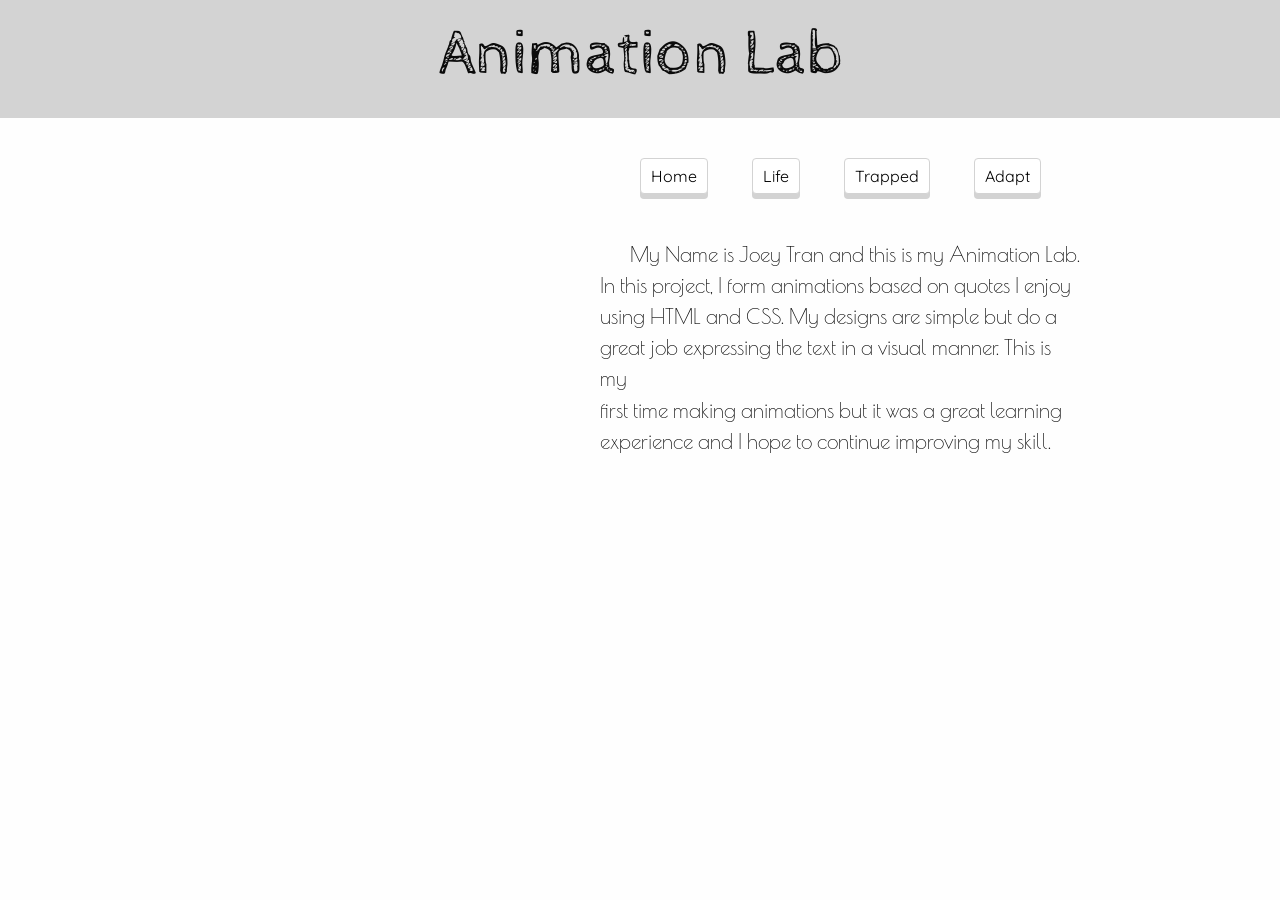
<file: index.html>
<!doctype html>
<html class="no-js" lang="en" dir="ltr">
  <head>
    <meta charset="utf-8">
    <meta http-equiv="x-ua-compatible" content="ie=edge">
    <meta name="viewport" content="width=device-width, initial-scale=1.0">
    <title>Animation Lab</title>
    <link rel="stylesheet" href="css/foundation.css">
    <link rel="stylesheet" href="css/p1.css">
    <link href="https://fonts.googleapis.com/css?family=Cormorant+Garamond" rel="stylesheet">
    <link href="https://fonts.googleapis.com/css?family=Poiret+One" rel="stylesheet">
    <link href="https://fonts.googleapis.com/css?family=Archivo+Black" rel="stylesheet">
    <link href="https://fonts.googleapis.com/css?family=Cabin+Sketch" rel="stylesheet">
   <link href="https://fonts.googleapis.com/css?family=Quicksand" rel="stylesheet">





  </head>
  <body>





      <!-- ***************************MAIN**************************************************   -->

<div class="head">
   <h1> Animation Lab </h1>
</div>



<div class="nav">
     <a href="page1.html"><button>Home</button></a>
     <a href="page2.html"><button>Life</button></a>
     <a href="page3.html"><button>Trapped</button></a>
     <a href="page4.html"><button>Adapt</button></a>


     <div class="text">
     My Name is Joey Tran and this is my Animation Lab. <br>
     In this project, I form animations based on quotes I enjoy <br>
     using HTML and CSS. My designs are simple but do a  <br>
     great job expressing the text in a visual manner. This is my <br>
     first time making animations but it was a great learning <br>
     experience and I hope to continue improving my skill. <br>
     </div>


    <script src="js/vendor/jquery.js"></script>
    <script src="js/vendor/what-input.js"></script>
    <script src="js/vendor/foundation.js"></script>
    <script src="js/app.js"></script>
  </body>
</html>
</file>
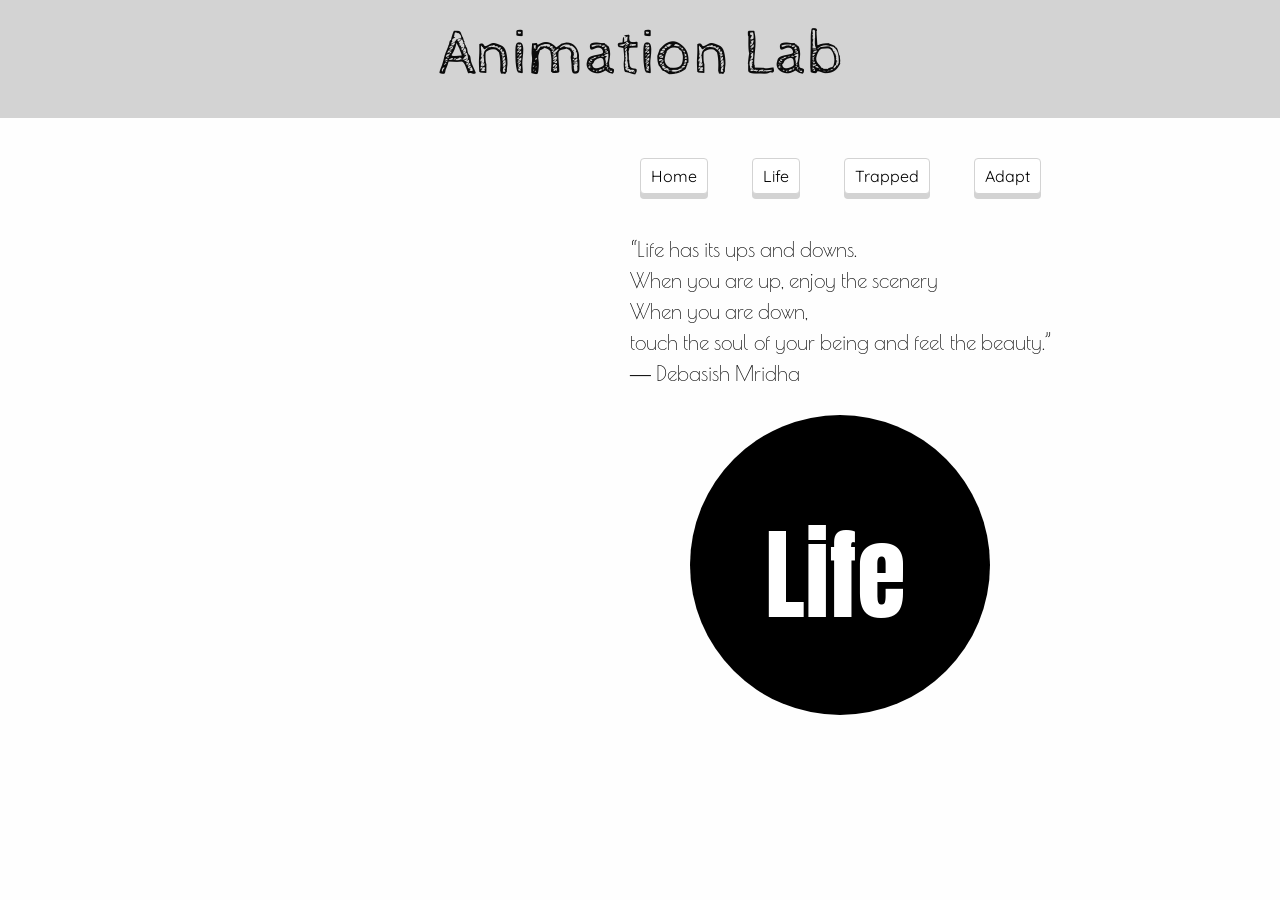
<file: page2.html>
<!doctype html>
<html class="no-js" lang="en" dir="ltr">
  <head>
    <meta charset="utf-8">
    <meta http-equiv="x-ua-compatible" content="ie=edge">
    <meta name="viewport" content="width=device-width, initial-scale=1.0">
    <title>Life</title>
    <link rel="stylesheet" href="css/foundation.css">
    <link rel="stylesheet" href="css/p2.css">
    <link href="https://fonts.googleapis.com/css?family=Cormorant+Garamond" rel="stylesheet">
    <link href="https://fonts.googleapis.com/css?family=Poiret+One" rel="stylesheet">
    <link href="https://fonts.googleapis.com/css?family=Archivo+Black" rel="stylesheet">
    <link href="https://fonts.googleapis.com/css?family=Indie+Flower" rel="stylesheet">
    <link href="https://fonts.googleapis.com/css?family=Anton" rel="stylesheet">
    <link href="https://fonts.googleapis.com/css?family=Quicksand" rel="stylesheet">
    <link href="https://fonts.googleapis.com/css?family=Cabin+Sketch" rel="stylesheet">







  </head>
  <body>





      <!-- ***************************MAIN**************************************************   -->

<div class="head">
   <h1> Animation Lab </h1>
</div>



<div class="nav">
  <a href="index.html"><button>Home</button></a>
  <a href="page2.html"><button>Life</button></a>
  <a href="page3.html"><button>Trapped</button></a>
  <a href="page4.html"><button>Adapt</button></a>
</div>





<div class="text">
 “Life has its ups and downs.<br>
 When you are up, enjoy the scenery<br>
 When you are down,<br>
 touch the soul of your being and feel the beauty.”<br>
 ― Debasish Mridha<br>
</div>

<div class="ball">
<p>Life</p>
</div>

<div class="ball2">
</div>




    <script src="js/vendor/jquery.js"></script>
    <script src="js/vendor/what-input.js"></script>
    <script src="js/vendor/foundation.js"></script>
    <script src="js/app.js"></script>
  </body>
</html>
</file>
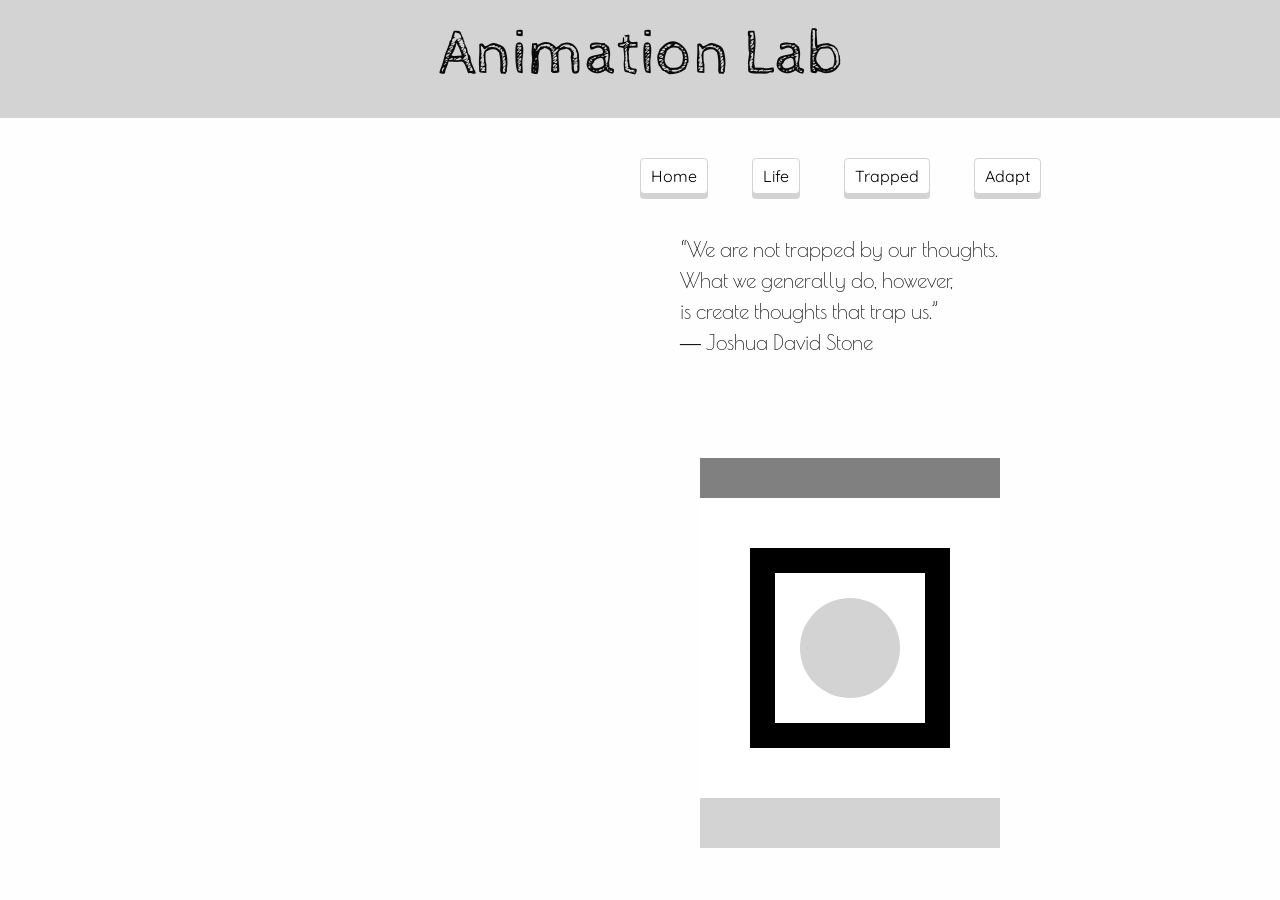
<file: page3.html>
<!doctype html>
<html class="no-js" lang="en" dir="ltr">
  <head>
    <meta charset="utf-8">
    <meta http-equiv="x-ua-compatible" content="ie=edge">
    <meta name="viewport" content="width=device-width, initial-scale=1.0">
    <title>Trapped</title>
    <link rel="stylesheet" href="css/foundation.css">
    <link rel="stylesheet" href="css/p3.css">
    <link href="https://fonts.googleapis.com/css?family=Cormorant+Garamond" rel="stylesheet">
    <link href="https://fonts.googleapis.com/css?family=Poiret+One" rel="stylesheet">
    <link href="https://fonts.googleapis.com/css?family=Archivo+Black" rel="stylesheet">
    <link href="https://fonts.googleapis.com/css?family=Indie+Flower" rel="stylesheet">
    <link href="https://fonts.googleapis.com/css?family=Quicksand" rel="stylesheet">
    <link href="https://fonts.googleapis.com/css?family=Cabin+Sketch" rel="stylesheet">






  </head>
  <body>





      <!-- ***************************MAIN**************************************************   -->

<div class="head">
   <h1> Animation Lab </h1>
</div>



<div class="nav">
  <a href="index.html"><button>Home</button></a>
  <a href="page2.html"><button>Life</button></a>
  <a href="page3.html"><button>Trapped</button></a>
  <a href="page4.html"><button>Adapt</button></a>
</div>

<div class="text">
 “We are not trapped by our thoughts.<br>
 What we generally do, however,<br>
 is create thoughts that trap us.”<br>
 ― Joshua David Stone<br>
</div>




<div class="square3"></div>
<div class="square2"></div>
<div class="square"></div>
<div class="square4"></div>
<div class="square5"></div>
<div class="circle"></div>






    <script src="js/vendor/jquery.js"></script>
    <script src="js/vendor/what-input.js"></script>
    <script src="js/vendor/foundation.js"></script>
    <script src="js/app.js"></script>
  </body>
</html>
</file>
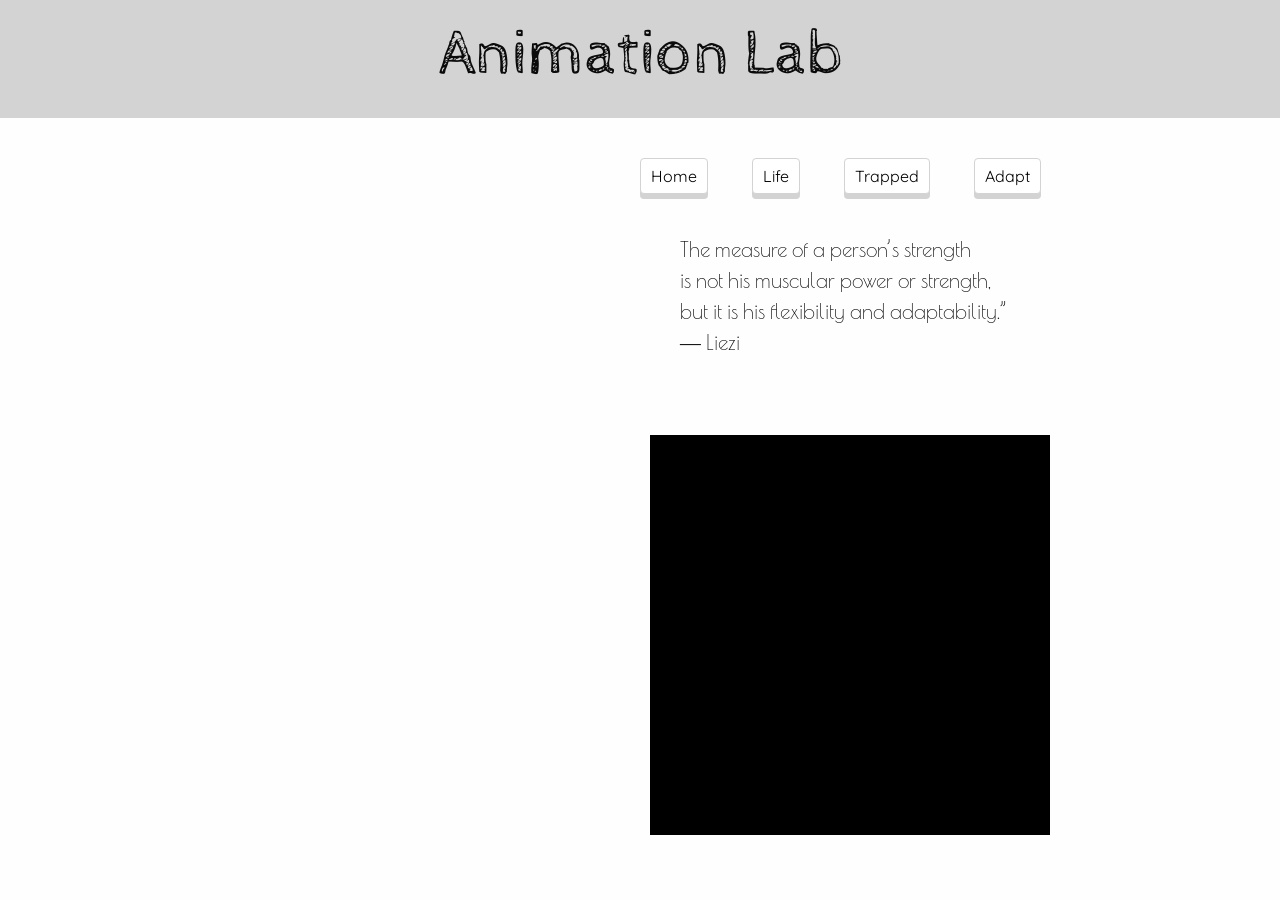
<file: page4.html>
<!doctype html>
<html class="no-js" lang="en" dir="ltr">
  <head>
    <meta charset="utf-8">
    <meta http-equiv="x-ua-compatible" content="ie=edge">
    <meta name="viewport" content="width=device-width, initial-scale=1.0">
    <title>Adapt</title>
    <link rel="stylesheet" href="css/foundation.css">
    <link rel="stylesheet" href="css/p4.css">
    <link href="https://fonts.googleapis.com/css?family=Cormorant+Garamond" rel="stylesheet">
    <link href="https://fonts.googleapis.com/css?family=Poiret+One" rel="stylesheet">
    <link href="https://fonts.googleapis.com/css?family=Archivo+Black" rel="stylesheet">
    <link href="https://fonts.googleapis.com/css?family=Indie+Flower" rel="stylesheet">
    <link href="https://fonts.googleapis.com/css?family=Quicksand" rel="stylesheet">
    <link href="https://fonts.googleapis.com/css?family=Cabin+Sketch" rel="stylesheet">






  </head>
  <body>





      <!-- ***************************MAIN**************************************************   -->

<div class="head">
   <h1> Animation Lab </h1>
</div>



<div class="nav">
  <a href="index.html"><button>Home</button></a>
  <a href="page2.html"><button>Life</button></a>
  <a href="page3.html"><button>Trapped</button></a>
  <a href="page4.html"><button>Adapt</button></a>
</div>

<div class="text">
 The measure of a person’s strength  <br>
 is not his muscular power or strength, <br>
 but it is his flexibility and adaptability.”<br>
 ― Liezi<br>
<br>
</div>




<div class="square1"></div>







    <script src="js/vendor/jquery.js"></script>
    <script src="js/vendor/what-input.js"></script>
    <script src="js/vendor/foundation.js"></script>
    <script src="js/app.js"></script>
  </body>
</html>
</file>
<file: css/p1.css>
button {
  border: 1px solid lightgrey;
  background: white;
  border-radius: 4px;
  box-shadow: 0 5px 0 lightgrey;
  color: black;
  cursor: pointer;
  font: inherit;
  margin: 20px;
  outline: 0;
  padding: 5px 10px;
  transition: all .1s linear;

}
button:hover{
  box-shadow: 15px 20px 0 grey;
  transform: translateY(3px);
}







h1 {
	text-align: center;
  font-family: 'Cabin Sketch', cursive;




  font-size: 4em;
}
h1:hover {
  transform: rotateY(180deg);
	transition: all 3s ease-in-out;
}

.head{
	background-color: lightgrey;
	padding: 10px;
}

.nav {
  font-family: 'Quicksand', sans-serif;


	margin: 200px;
	margin-top: 20px;
	margin-left: 620px;
	margin-bottom: 90px;
}




.content1 {
	margin-top: 100px;
	font-size: 3em;
	font-family: 'Cormorant Garamond', serif;

      font-size:45px;
      font-weight: bold;

      -webkit-animation:colorchange 8s infinite alternate;


    }

    @-webkit-keyframes colorchange {
0% {
color: grey;
}
20% {
         color: grey;

      }

      60% {

        color: lightgrey;
      }



			80% {
				color: black;
			}
}


.content2 {
	margin-top: px;
	font-size: 3em;
	font-family: 'Cormorant Garamond', serif;

      font-size:45px;
      font-weight: bold;

      -webkit-animation:colorchange2 8s infinite alternate;


    }

    @-webkit-keyframes colorchange2 {
0% {
color: grey;
}
20% {
         color: black;

      }

      60% {

        color: lightgrey;
      }



			80% {
				color: grey;
			}
}

.content3 {
	margin-top: px;
	font-size: 3em;
	font-family: 'Cormorant Garamond', serif;

      font-size:45px;
      font-weight: bold;

      -webkit-animation:colorchange3 8s infinite alternate;


    }

    @-webkit-keyframes colorchange3 {
0% {
color: grey;
}
20% {
         color: grey;

      }

      60% {

        color: blue;
        font-size: 70px;
      }



			80% {
				color: lightgrey;
			}
}

.content4 {
	margin-top: px;
	font-size: 3em;
	font-family: 'Cormorant Garamond', serif;

      font-size:45px;
      font-weight: bold;

      -webkit-animation:colorchange4 8s infinite alternate;


    }

    @-webkit-keyframes colorchange4 {
0% {
color: grey;
}
20% {
         color: lightgrey;

      }

      60% {

        color: black;
        font-size: px;
      }



			80% {
				color: grey;
        font-size: 60px;
			}
}






.text {
  text-indent: 30px;
 margin-left: -20px;
 margin-top: 25px;
 font-family: 'Poiret One', cursive;
 font-size: 1.3em;


}
</file>
<file: css/p2.css>
button {
  border: 1px solid lightgrey;
  background: white;
  border-radius: 4px;
  box-shadow: 0 5px 0 lightgrey;
  color: black;
  cursor: pointer;
  font: inherit;
  margin: 20px;
  outline: 0;
  padding: 5px 10px;
  transition: all .1s linear;

}

button:hover{
  box-shadow: 15px 20px 0 grey;
  transform: translateY(3px);
}

h1 {
	text-align: center;
	font-family: 'Cabin Sketch', cursive;
  font-size: 4em;
}
h1:hover {
  transform: rotateY(180deg);
	transition: all 3s ease-in-out;
}

p {position: absolute;
margin-left: 75px;
margin-top: 80px;
font-size: 100px;
font-family: 'Anton', sans-serif;
color: white;

}

.head{
	background-color: lightgrey;
	padding: 10px;
}

.nav {
  font-family: 'Quicksand', sans-serif;
  margin: 200px;
  margin-top: 20px;
  margin-left: 620px;
  margin-bottom: 90px;
}







.text {
 margin-left: 630px;
 margin-top: -70px;
 margin-bottom: 25px;
 font-family: 'Poiret One', cursive;
 font-size: 1.3em;


}





.ball {
	margin-left: 690px;
  width: 300px;
  height: 300px;
  border-radius: 50%;
  background-color: black;
	animation: bounce 0.5s cubic-bezier(.5,0.05,1,.5);
  animation-direction: alternate;
  animation-iteration-count: infinite;
}

@keyframes bounce {
  from { transform: translate3d(0, 0, 0);     }
  to   { transform: translate3d(0, 400px, 0); }
}
</file>
<file: css/p3.css>
button {
  border: 1px solid lightgrey;
  background: white;
  border-radius: 4px;
  box-shadow: 0 5px 0 lightgrey;
  color: black;
  cursor: pointer;
  font: inherit;
  margin: 20px;
  outline: 0;
  padding: 5px 10px;
  transition: all .1s linear;

}

button:hover{
  box-shadow: 15px 20px 0 grey;
  transform: translateY(3px);
}

h1 {
	text-align: center;
	font-family: 'Cabin Sketch', cursive;
  font-size: 4em;
}
h1:hover {
  transform: rotateY(180deg);
	transition: all 3s ease-in-out;
}

.head{
	background-color: lightgrey;
	padding: 10px;
}

.nav {
	font-family: 'Quicksand', sans-serif;
	margin: 200px;
	margin-top: 20px;
	margin-left: 620px;
	margin-bottom: 90px;
}






.square3{
	position: absolute;
	margin-top: 10px;
	margin-left: 700px;
  width: 300px;
  height: 300px;
  background-color: grey;
  animation-name: spin;
  animation-duration: 3s;
  animation-iteration-count: infinite;
  animation-timing-function: linear;
}



.square2 {
	position: absolute;
	margin-top: 100px;
	margin-left: 700px;
  width: 300px;
  height: 300px;
  background-color: lightgrey;
  animation-name: spin;
  animation-duration: 3s;
  animation-iteration-count: infinite;
  animation-timing-function: linear;
}

.square {
	position: absolute;
	margin-top: 50px;
	margin-left: 700px;
  width: 300px;
  height: 300px;
  background-color: white;
  animation-name: spin;
  animation-duration: 3s;
  animation-iteration-count: infinite;
  animation-timing-function: linear;
}
.square4 {
	position: absolute;
	margin-top: 100px;
	margin-left: 750px;
  width: 200px;
  height: 200px;
  background-color: black;
  animation-name: spin;
  animation-duration: 3s;
  animation-iteration-count: infinite;
  animation-timing-function: linear;
}

.square5 {
	position: absolute;
	margin-top: 125px;
	margin-left: 775px;
  width: 150px;
  height: 150px;
  background-color: white;
  animation-name: spin;
  animation-duration: 3s;
  animation-iteration-count: infinite;
  animation-timing-function: linear;
}


@keyframes spin {
    from {
        transform:rotate(0deg);
    }
    to {
        transform:rotate(360deg);
    }
}



.circle
 {
	 position: absolute;
	 margin-left: 800px;
	 margin-top: 150px;
	width: 100px;
	height: 100px;
	background: lightgrey;
	-moz-border-radius: 50px;
	-webkit-border-radius: 50px;
	border-radius: 50px;
}

.text {
 margin-left: 680px;
 margin-top: -70px;
 margin-bottom: 90px;
 font-family: 'Poiret One', cursive;
 font-size: 1.3em;


}

p {
	font-size: 3em;
	color: lightgrey;
}
</file>
<file: css/p4.css>
button {
  border: 1px solid lightgrey;
  background: white;
  border-radius: 4px;
  box-shadow: 0 5px 0 lightgrey;
  color: black;
  cursor: pointer;
  font: inherit;
  margin: 20px;
  outline: 0;
  padding: 5px 10px;
  transition: all .1s linear;

}

button:hover{
  box-shadow: 15px 20px 0 grey;
  transform: translateY(3px);
}

h1 {
	text-align: center;
	font-family: 'Cabin Sketch', cursive;
  font-size: 4em;
}
h1:hover {
  transform: rotateY(180deg);
	transition: all 3s ease-in-out;
}

p {position: absolute;
margin-left: 75px;
margin-top: 80px;
font-size: 100px;
font-family: 'Anton', sans-serif;
color: white;

}

.head{
	background-color: lightgrey;
	padding: 10px;
}

.nav {
  font-family: 'Quicksand', sans-serif;
  margin: 200px;
  margin-top: 20px;
  margin-left: 620px;
  margin-bottom: 90px;
}


.square1 {
    position: absolute;
    margin-left: 650px;
    width: 400px;
    height: 400px;
    background-color: black;
    animation: change 1s infinite alternate;
}

@keyframes change{
  0%  {
    border-radius: 0;
    background: black;
    transform: rotate(0deg);

  }
  100% {
    border-radius: 50%;
    background: grey;
    transform: rotate(180deg);
  }
}




.text {
 margin-left: 680px;
 margin-top: -70px;
 margin-bottom: 45px;
 font-family: 'Poiret One', cursive;
 font-size: 1.3em;


}
</file>
